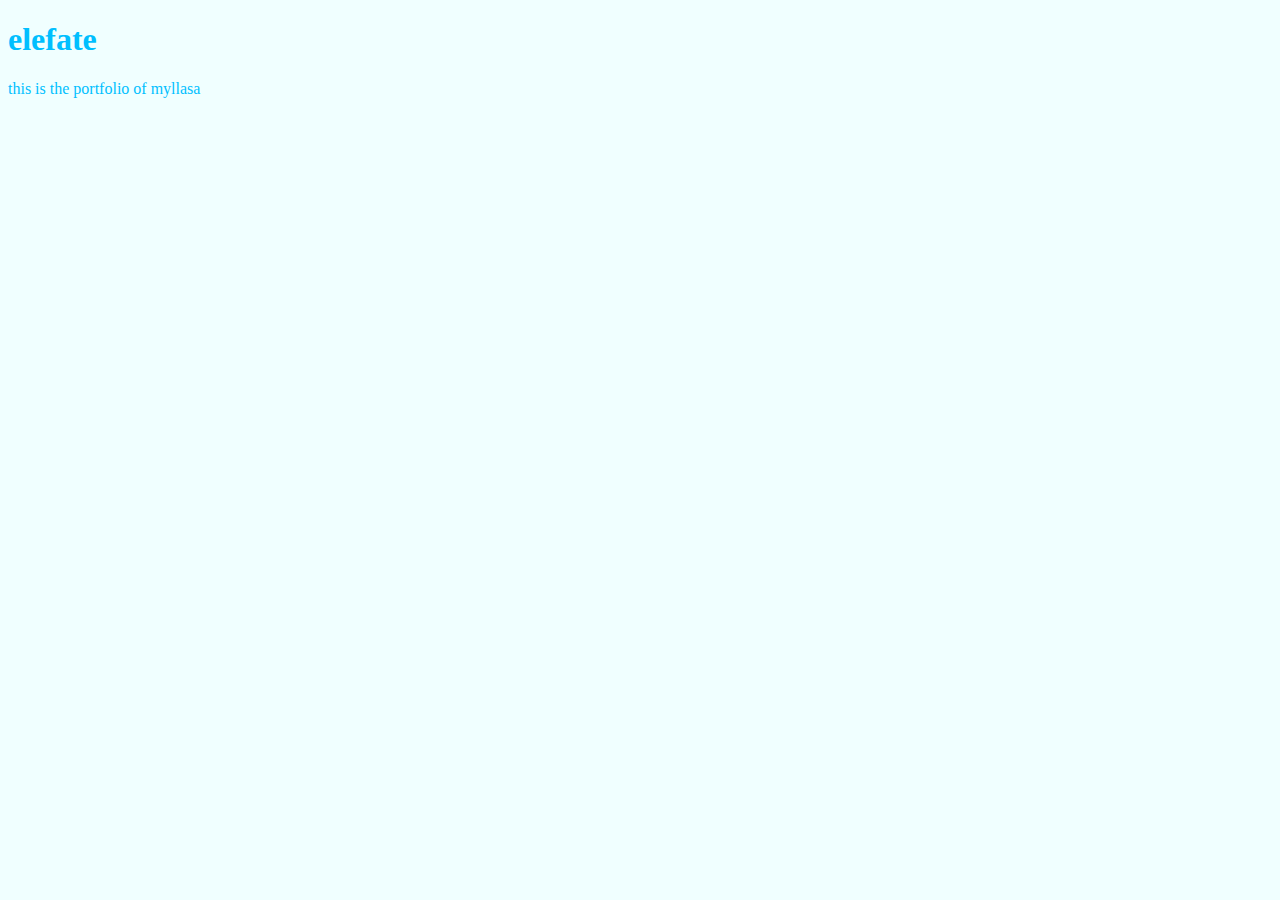
<file: unit_1/index.html>
<!DOCTYPE html>
<html>
<head>
	<title>elefate</title>
	<link rel="stylesheet" type="text/css" href="css/style.css">
</head>
<body>
	<h1>elefate</h1>
	<p>this is the portfolio of myllasa</p>

</body>
</html>
</file>
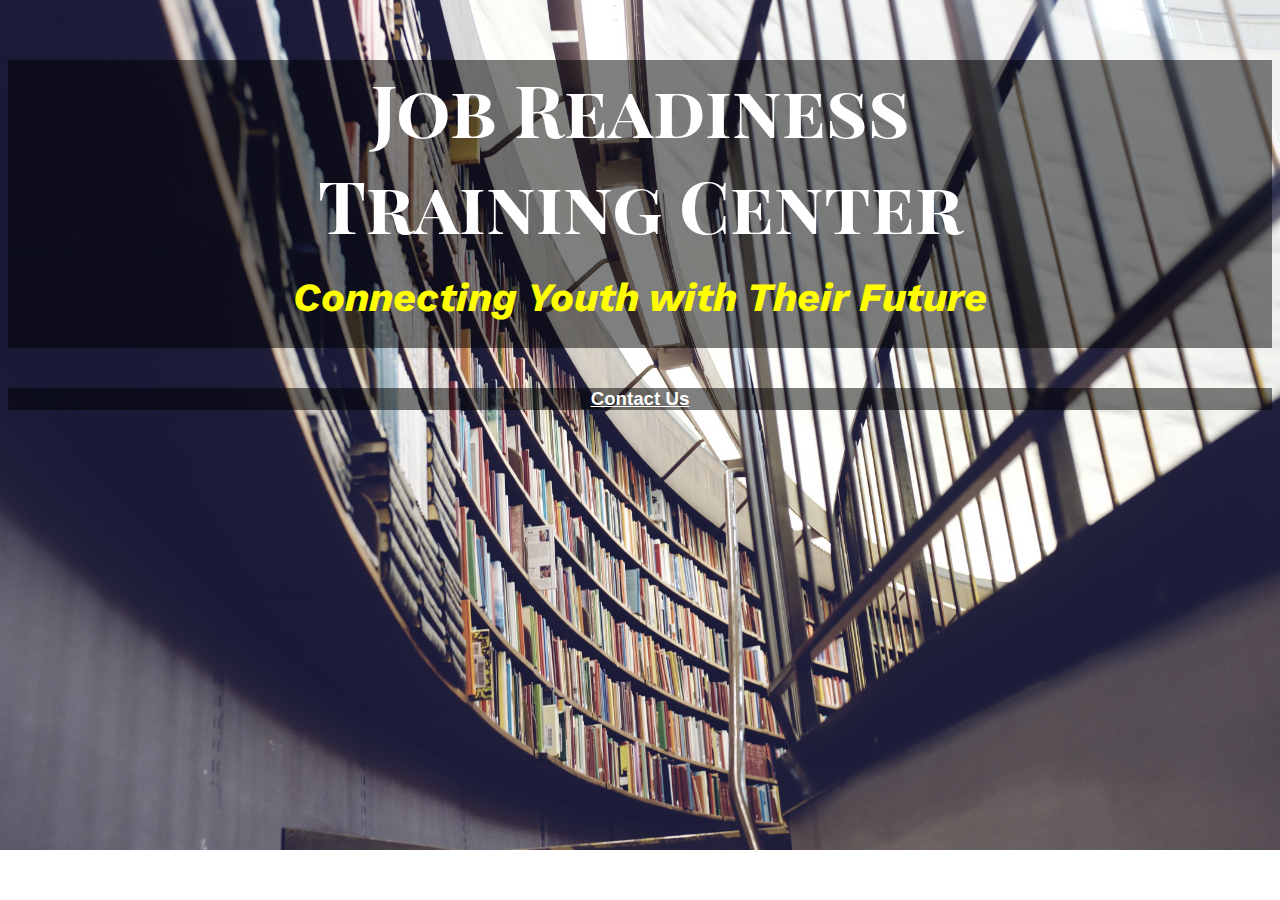
<file: unit_4/index.html>
<!DOCTYPE html>
<html>
<head>
	<title>South Carolina Department of Juvenile Justice</title>
	<link rel="stylesheet" type="text/css" href="css/style.css">
</head>
<body>
<div id="header">
	<h2>Job Readiness<br>Training Center</br></h2>
		<p><b><i>Connecting Youth with Their Future</i></b></p>
	</div>

<div id="footer">
	<h3> <a href="mailto:djj.vista@uwasc.org">Contact Us</a></h3>
	</div>

</body>
</html>
</file>
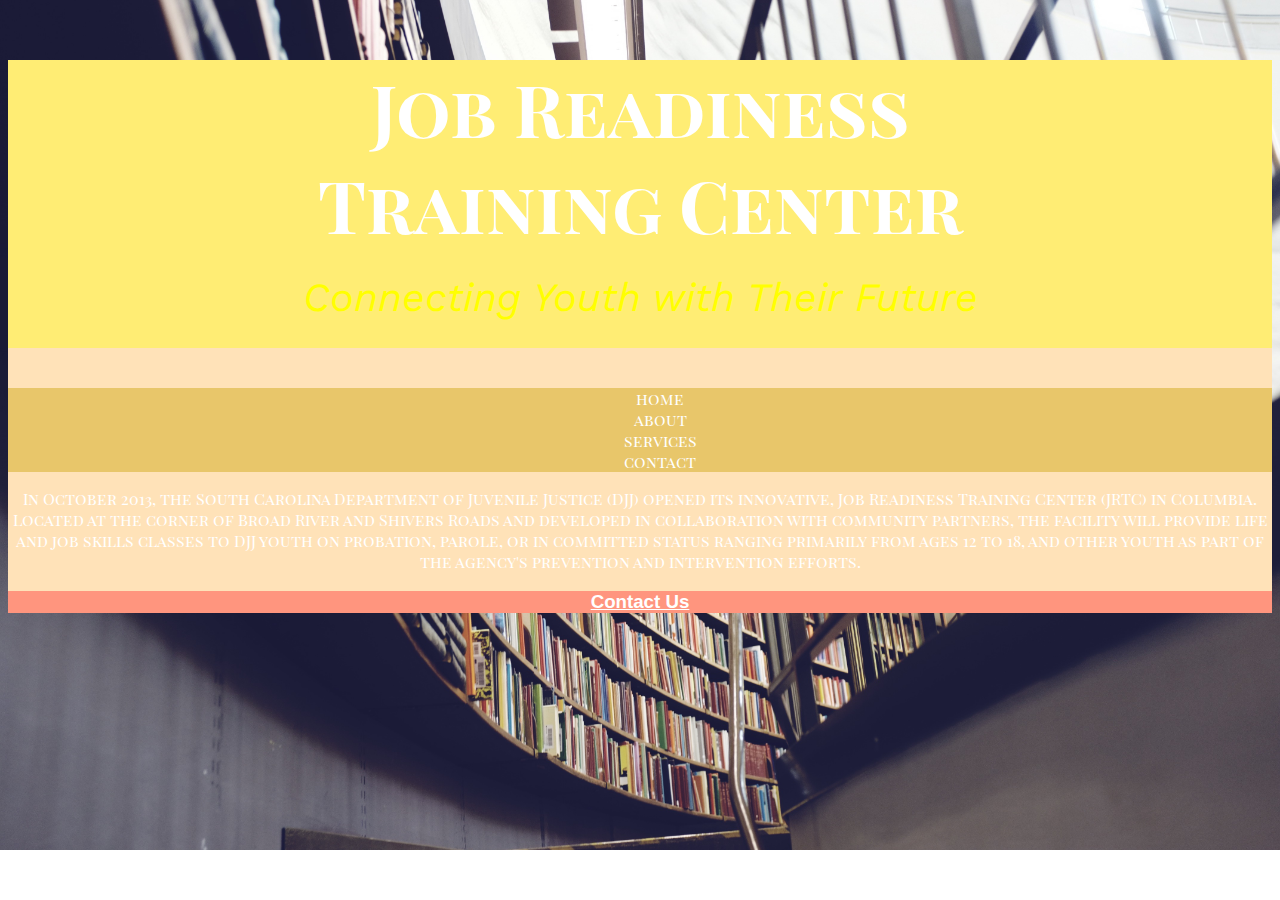
<file: unit_5/index.html>
<!DOCTYPE html>
<html>
<head>
	<title>South Carolina Department of Juvenile Justice</title>
	<link rel="stylesheet" type="text/css" href="css/style.css">
		</head>
<body>
<div class="wrapper">
	<header>
		<h2>Job Readiness<br>Training Center</br></h2>
		<p><em><i>Connecting Youth with Their Future</i></em></p>
			</header>
	<nav>
		<ul>
			<li>home</li>
			<li>about</li>
			<li>services</li>
			<li>contact</li>
				</ul>
	</nav>
	<section id="home"
		<article class="history">
				In October 2013, the South Carolina Department of Juvenile Justice (DJJ) opened its innovative, Job Readiness Training Center (JRTC) in Columbia. Located at the corner of Broad River and Shivers Roads and developed in collaboration with community partners, the facility will provide life and job skills classes to DJJ youth on probation, parole, or in committed status ranging primarily from ages 12 to 18, and other youth as part of the agency's prevention and intervention efforts.
			</article>
	</section>

	<footer>
		<h3> <a href="mailto:djj.vista@uwasc.org">Contact Us</a></h3>
			</footer>
</div>
</body>
</html>
</file>
<file: unit_1/css/style.css>
body {
	background-color: #F0FFFF;
}

h1, p {
	color: deepskyblue;
}
</file>
<file: unit_4/css/style.css>
@import url(https://fonts.googleapis.com/css?family=Playfair+Display+SC:400,900);
@import url(https://fonts.googleapis.com/css?family=Work+Sans:400,800);
@import url(https://fonts.googleapis.com/css?family=Eczar:400,800);
body {
	text-align: center;
	background-color: white;
	background-image: url('../images/books.jpg');
	background-size: cover;
	background-repeat: no-repeat;
	color: white;
	font-family: 'Playfair Display SC';
	  
}
h1, #djj {
	color: red;

}

p {
	height: 100%;
	line-height: 250%;
	font-family: 'Work Sans';
	font-size: 250%;
	color: yellow;
	margin-top: -5%;
}

h2 {
	font-size: 450%;
}
#header {
	background: rgba(0,0,0,.5);
	margin: auto;
	width: 100%;
}

hr {
	width: 375px;

}
#footer {
	background: rgba(0,0,0,.5);
	color: white;
	font-family: Helvetica;
}
a:link {
    color: white;
    background-color: transparent;
    text-decoration: underline;
}
a:visited {
    color: purple;
    background-color: transparent;
    text-decoration: none;
}
a:hover {
    color: yellow;
    background-color: transparent;
    text-decoration: underline;
}
a:active {
    color: yellow;
    background-color: transparent;
    text-decoration: underline;
}
</file>
<file: unit_5/css/style.css>
@import url(https://fonts.googleapis.com/css?family=Playfair+Display+SC:400,900);
@import url(https://fonts.googleapis.com/css?family=Work+Sans:400,800);
@import url(https://fonts.googleapis.com/css?family=Eczar:400,800);
body {
	text-align: center;
	background-color: white;
	background-image: url('../images/books.jpg');
	background-size: cover;
	background-repeat: no-repeat;
	color: white;
	font-family: 'Playfair Display SC';
	  
}
h1, #djj {
	color: red;

}

p {
	height: 100%;
	line-height: 250%;
	font-family: 'Work Sans';
	font-size: 250%;
	color: yellow;
	margin-top: -5%;
}

h2 {
	font-size: 450%;
}
header {
	background: #FFED74;
	margin: auto;
	width: 100%;
}

hr {
	width: 375px;

}
nav {
	background: #E8C66A;
	margin: 0;
	padding: 0;
}
ul {
	list-style: none;
}
article {
	background: #E89C6C;
	font-family: 'Work Sans';
	margin: 2em;
	padding: 2em;
}
footer {
	background: #FF957E;
	color: white;
	font-family: Helvetica;
}
div, section{
	background: #FFE2B8;
}

a:link {
    color: white;
    background-color: transparent;
    text-decoration: underline;
}
a:visited {
    color: purple;
    background-color: transparent;
    text-decoration: none;
}
a:hover {
    color: yellow;
    background-color: transparent;
    text-decoration: underline;
}
a:active {
    color: yellow;
    background-color: transparent;
    text-decoration: underline;
}
</file>
